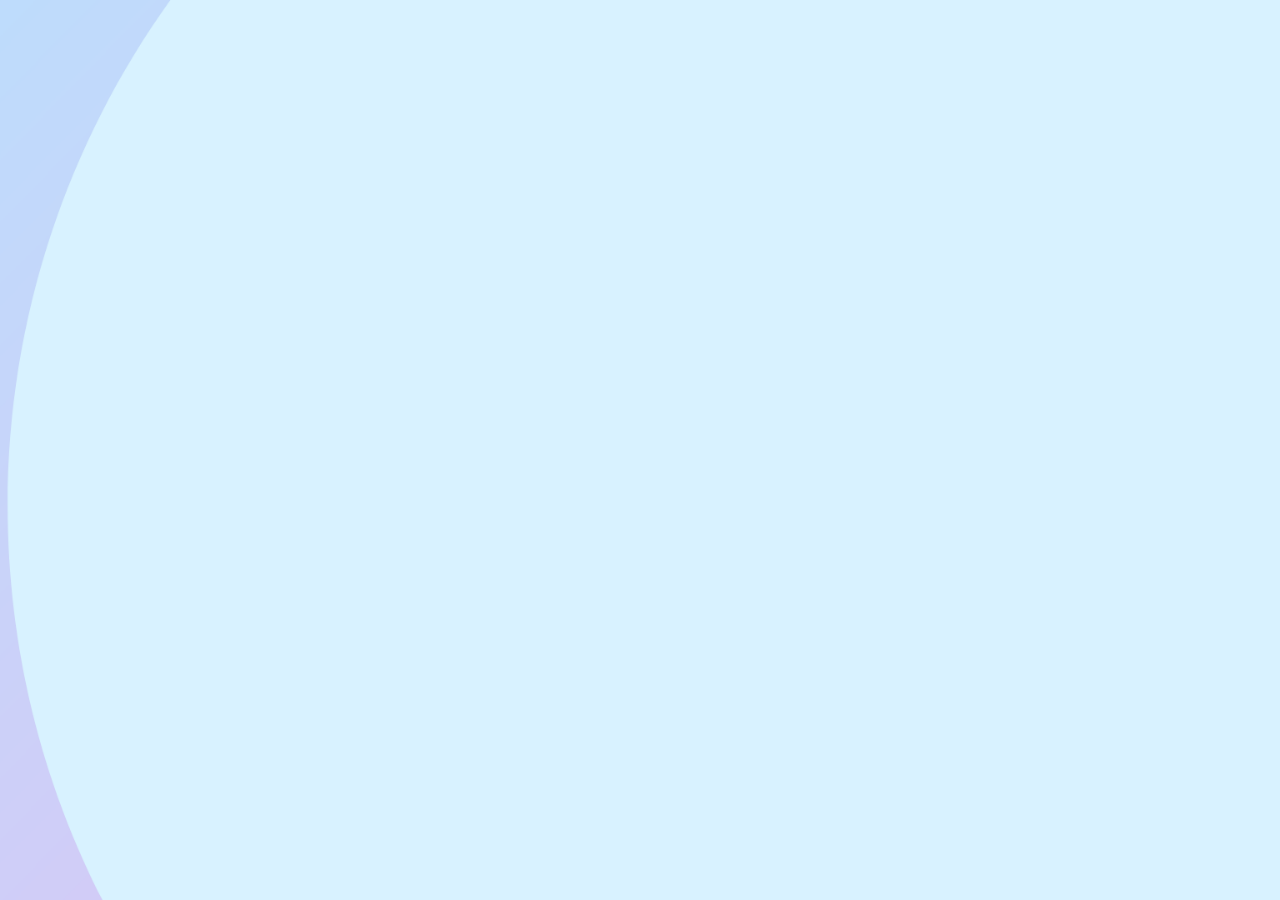
<file: Easy Tutorial/animated-landing-page-with-easy-tutorial-main/index.html>
<!DOCTYPE html>
<html lang="en">
<head>
    <meta charset="UTF-8">
    <meta http-equiv="X-UA-Compatible" content="IE=edge">
    <meta name="viewport" content="width=device-width, initial-scale=1.0">
    <link rel="stylesheet" href="style.css">
    <title>animated website</title>
</head>
<body>
    <div class="container">
        <div class="nav-bar">
            <img src="./image/logo.png" class="logo">
            <nav>
                <ul>
                    <li><a href="">Home</a></li>
                    <li><a href="">About</a></li>
                    <li><a href="">Collection</a></li>
                    <li><a href="">Category</a></li>
                </ul>
            </nav>
            <img src="./image/cart.png" class="cart">
        </div>
        <div class="content">
            <a href="" class="btn">2021 Collection</a>
            <h1>You Should Always<br> Feel Pretty</h1>
            <p>Clothes that are sure to heat up your winter.</p>
            <div class="arrow-icon">
                <img src="./image/back-arrow.png" alt="">
                <img src="./image/next-arrow.png" alt="">
            </div>
        </div>
            <img src="./image/img.png" class="feature-img">
            <div class="social-link">
                <a href="">FACEBOOK</a>
                <a href="">TWITTER</a>
                <a href="">INSTAGRAM</a>
            </div>
    </div>
</body>
</html>
</file>
<file: Easy Tutorial/animated-landing-page-with-easy-tutorial-main/style.css>
*{
    padding: 0;
    margin: 0;
    box-sizing: border-box;
}
.container{
    width: 100%;
    height: 100vh;
    background-image: url('image/background.png');
    background-position: center;
    background-size: cover;
    padding-left: 5%;
    padding-right: 5%;
    position: relative;
}
.nav-bar{
    width: 100%;
    height: 15vh;
    display: flex;
    align-items: center;
    margin: auto;
}
.logo{
    width: 160px;
    cursor: pointer;
    animation: movedown 1s linear 1 ;
    animation-delay: 1s;
    animation-fill-mode: forwards;
    visibility: hidden;
}
@keyframes movedown{
    0%{
        transform: translateY(-100px);
        visibility: visible;
    }
    100%{
        transform: translateY(0px);
        visibility: visible;
    }
}
.cart{
    width: 40px;
    cursor: pointer;
    animation: movedown 1s linear 1 ;
    animation-delay: 3s;
    animation-fill-mode: forwards;
    visibility: hidden;
}
nav{
    padding-left: 50px;
    flex: 1;
    animation: movedown 1s linear 1 ;
    animation-delay: 2s;
    animation-fill-mode: forwards;
    visibility: hidden;
}
nav ul li{
    list-style-type: none;
    display: inline-block;
    margin: 0 20px;
}
nav ul li a{
    text-decoration: none;
    color: #333;
    font-size: 20px;
}
.content{
    padding-top: 10%;
    padding-left: 10%;
    animation: moveright 1s linear 1 ;
    animation-delay: 4s;
    animation-fill-mode: forwards;
    visibility: hidden;
}
@keyframes moveright{
    0%{
        transform: translateX(-100px);
        visibility: visible;
    }
    100%{
        transform: translateX(0px);
        visibility: visible;
    }
}
.content .btn{
    background: linear-gradient(45deg, #87adfe, #ff77cd);
    color: #ffff;
    border-radius: 5px;
    padding: 10px 20px;
    display: inline-block;
    text-decoration: none;
}
.content h1{
    font-size: 60px;
    font-weight: 100;
    margin-top: 24px;
    margin-bottom: 16px;
    color: #232d;
}
.content p{
    font-size: 20px;
    color: #6a7199;
}
.arrow-icon{
    margin-top: 40px;
    display: flex;
}
.arrow-icon img{
    width: 30px;
    margin-left: 15px;
}
.feature-img{
    position: absolute;
    bottom: 0;
    height: 90%;
    right: 80px;
    animation: zoomin 1s linear 1 ;
    animation-delay: 5s;
    animation-fill-mode: forwards;
    visibility: hidden;
}
@keyframes zoomin{
    0%{
        transform: scale(0.5);
        visibility: visible;
    }
    100%{
        transform: scale(1);
        visibility: visible;
    }
}
.social-link{
    transform: rotate(-90deg);
    position: absolute;
    bottom: 140px;
    left: -70px;
    animation: moveup 1s linear 1 ;
    animation-delay: 6s;
    animation-fill-mode: forwards;
    visibility: hidden;
}
@keyframes moveup{
    0%{
        transform: translateY(100px) rotate(-90deg);
        visibility: visible;
    }
    100%{
        transform: translateY(0px) rotate(-90deg);
        visibility: visible;
    }
}
.social-link a{
    text-decoration: none;
    font-size: 14px;
    color: #6a7199;
    padding-right: 15px;
}
</file>
